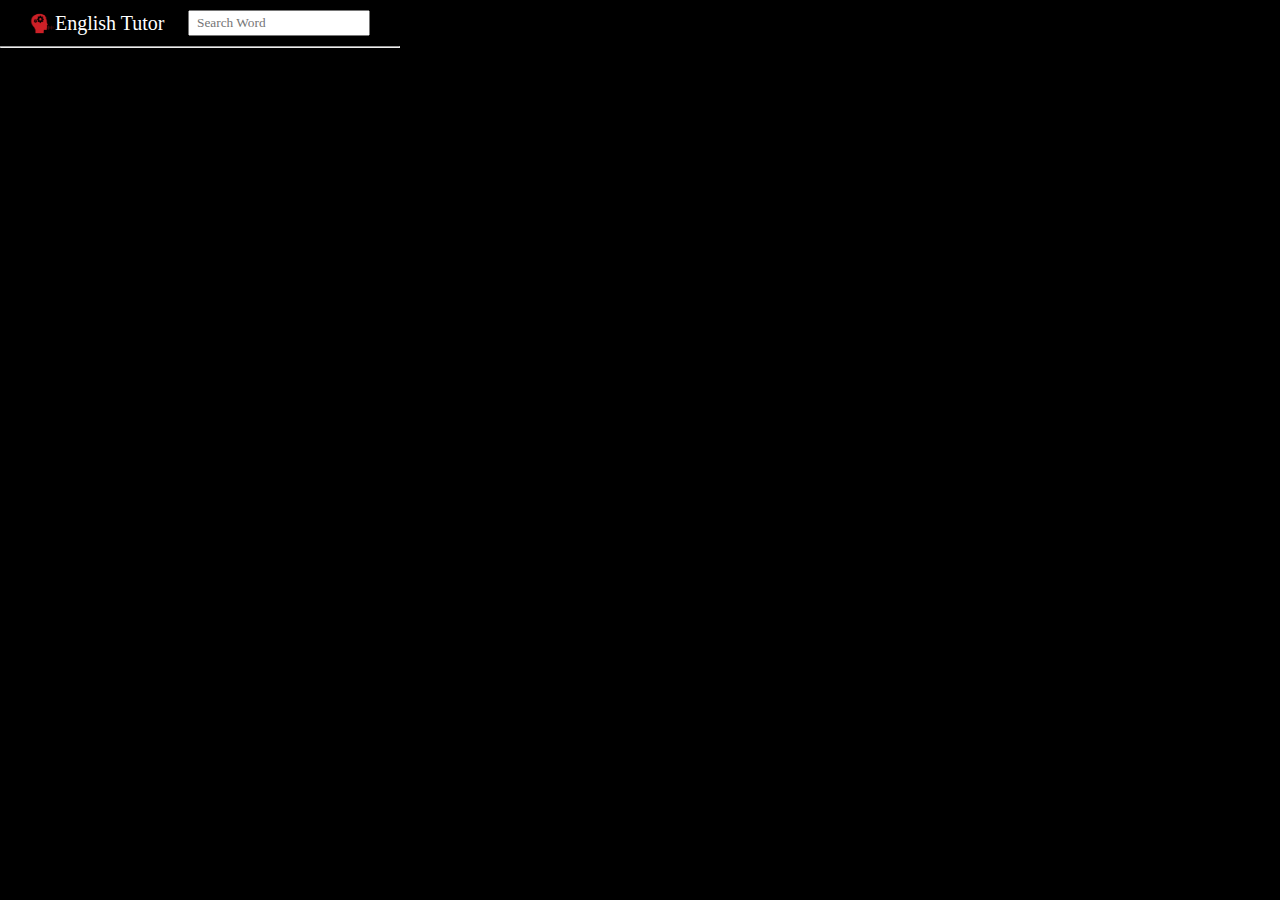
<file: EnglishTutor/index.html>
<!DOCTYPE html>
<html lang="en">
<head>
    <meta charset="UTF-8">
    <meta http-equiv="X-UA-Compatible" content="IE=edge">
    <meta name="viewport" content="width=device-width, initial-scale=1.0">
    <title>English Tutor</title>
    <link rel="stylesheet" href="css/main.css">
    <link rel="preconnect" href="https://fonts.gstatic.com">
    <link href="https://fonts.googleapis.com/css2?family=Zen+Dots&display=swap" rel="stylesheet">
</head>
<body>
    <header id="header">
        <a href="#">
            <img src="./icons/logo.png" alt="Logo">
            English Tutor
        </a>
        <form id="searchWord">
            <input autofocus autocomplete="off" placeholder="Search Word" name="word" id="word" type="text">
        </form>
    </header>
    <hr>
    <main class="boxes">
        <!-- <div class="box">
            <div class="date subtitle">04/16/2021</div>
            <div class="word-info">
                <div class="word">scratch</div>
                <div class="form subtitle">noun</div>
            </div>
            <div class="def">a mark made by scratching</div>
        </div>
        <div class="box">
            <div class="date subtitle">04/15/2021</div>
            <div class="word-info">    
                <div class="word">blink</div>
                <div class="form subtitle">verb</div>
            </div>
            <div class="def">When you blink, you close and then open your eyes quickly once or several times, and when an eye blinks, it does this
            </div>
        </div> -->
    </main>
    <script src="js/script.js"></script>
</body>
</html>
</file>
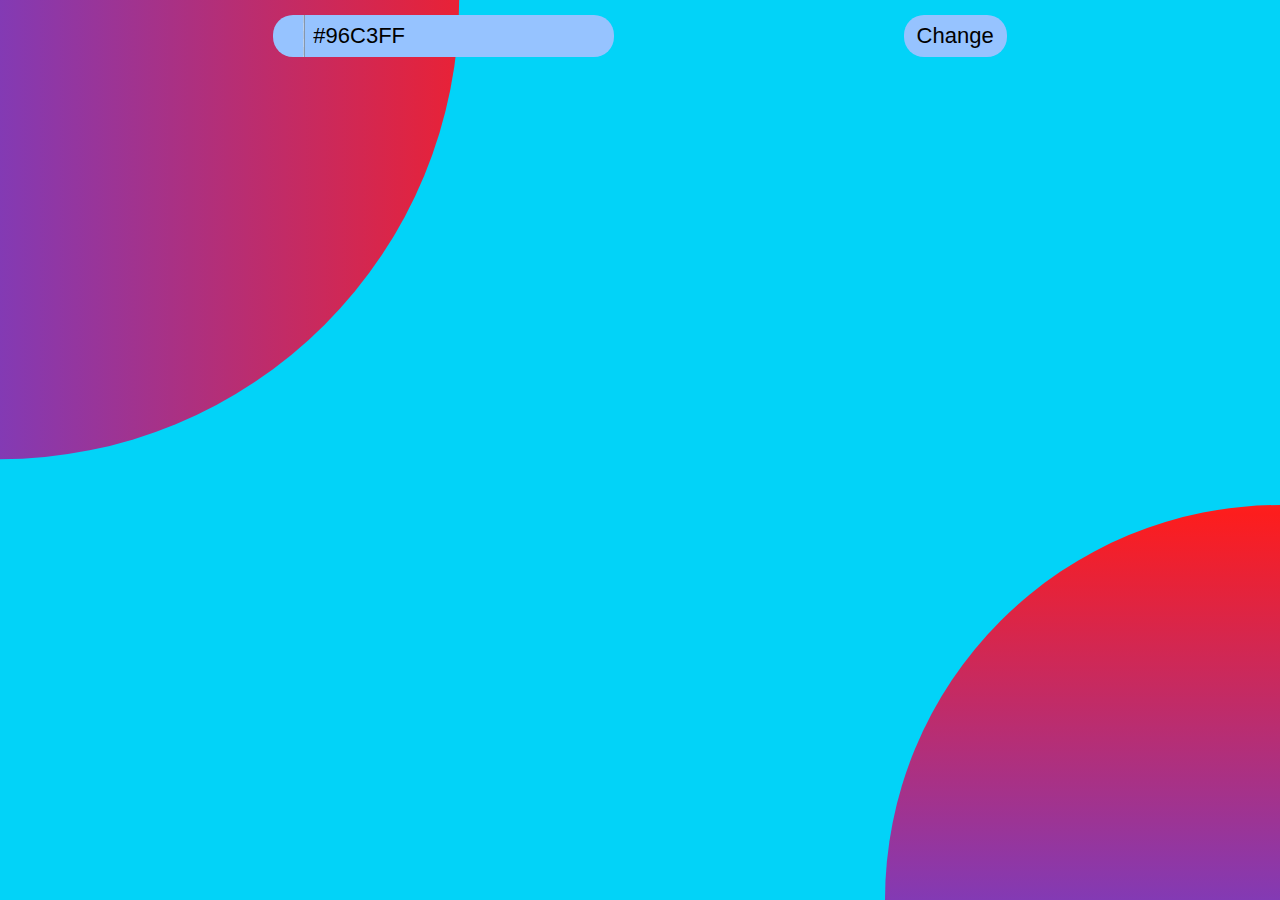
<file: ColorChanger/popup.html>
<!DOCTYPE html>
<html lang="en">
<head>
    <meta charset="UTF-8">
    <meta http-equiv="X-UA-Compatible" content="IE=edge">
    <meta name="viewport" content="width=device-width, initial-scale=1.0">
    <title>Color Changer</title>
    <link rel="stylesheet" href="css/content.css">
    <script src="js/jquery-3.1.0.min.js"></script>
    <script src="js/jscolor.js"></script>
    <script defer src="js/popup.js"></script>
</head>
<body>
    <div class="bg"></div>
    <div class="bg2"></div>
    <input type="text" id="fontColor" data-jscolor="jscolor" value="96C3FF">
    <input type="submit" id="buttonChange" value="Change">
</body>
</html>
</file>
<file: EnglishTutor/css/main.css>
* {
    margin: 0;
    padding: 0;
    box-sizing: border-box;
    font-family: Zen Dotes;
}
*::selection {
    background: yellow; /* WebKit/Blink Browsers */
}  
a {
    text-decoration: none;
    color: white;
}
a::selection, button::selection, img::selection {
    background-color: cadetblue;
}
button {
    color: white;
    border: none;
}
input {
    outline: none;
}
:root {
    --padding: 10px 30px;
}
body {
    background-color: black;
    width: 400px;
    max-height: 200px;
    display: flex;
    flex-direction: column;
    overflow: auto;
}
#header {
    padding: var(--padding);
    height: 100%;
    display: flex;
    align-items: center;
    justify-content: space-around;
}
#header input {
    padding: 3px 7px;
}
#header img{
    width: 25px;
}
#header a {
    display: flex;
    align-items: center;
    justify-content: flex-start;
    font-size: 20px;
    width: 200px;
}
.boxes {
    padding-top: 100px;
    padding: var(--padding);
    display: flex;
    flex-direction: column;
    align-items: center;
    justify-content: space-around;
    flex: 1;
}
.box {
    width: 98%;
    position: relative;
    margin: 10px auto;
    padding: 5px 8px;
    border-radius: 3px;
    background-color: whitesmoke;
    box-shadow: 0px 0px 7px -5px rgba(255,255,255,0.75);
    -webkit-box-shadow: 1px 1px 11px 1px rgba(255,255,255,0.75);
    -moz-box-shadow: 1px 1px 11px 1px rgba(255,255,255,0.75);
}
.subtitle {
    font-size: 12px;
    color: #adadad;
}
.box .word-info {
    display: flex;
    flex-direction: column;
    justify-content: center;
    margin-bottom: 3px;
}
.box .date {
    position: absolute;
    top: 5px;
    right: 8px;
}
.box .word {
    font-size: 15px;
    color: darkred;
}
.box .def {
    font-size: 13px;
}
.buttons {
    display: flex;
    justify-content: flex-start;
}
.btn {
    padding: 3px 8px;
}
.delete {
    background: red;
}
.more-info {
    background: dodgerblue;
}
</file>
<file: ColorChanger/css/content.css>
body {
    margin: 0;
    min-width: 350px;
    min-height: 200px;
    display: flex;
    align-items:baseline;
    justify-content: space-evenly;
    background-color: rgb(2,211,248);
}
body > .bg {
    height: 100%;
    width: 100%;
    position: absolute;
    clip-path: circle(41.5% at 0 0);
    background: linear-gradient(90deg, rgba(131,58,180,1) 0%,
    rgba(253,29,29,1) 43%, rgba(252,176,69,1) 100%);
    z-index: -1;
}
body > .bg2 {
    height: 100%;
    width: 100%;
    position: absolute;
    clip-path: circle(35.7% at 100% 100%);
    background: linear-gradient(360deg, rgba(131,58,180,1) 0%,
    rgba(253,29,29,1) 43%, rgba(252,176,69,1) 100%);
    z-index: -1;
}
input {
    border: none;
    background: #96C3FF;
    font-size: 22px;
    border-radius: 20px;
    padding: 8px 13px;
    margin: 15px 1rem -15px;
}
/* p {
    font-weight: bold;
    color: blue;
} */
</file>
